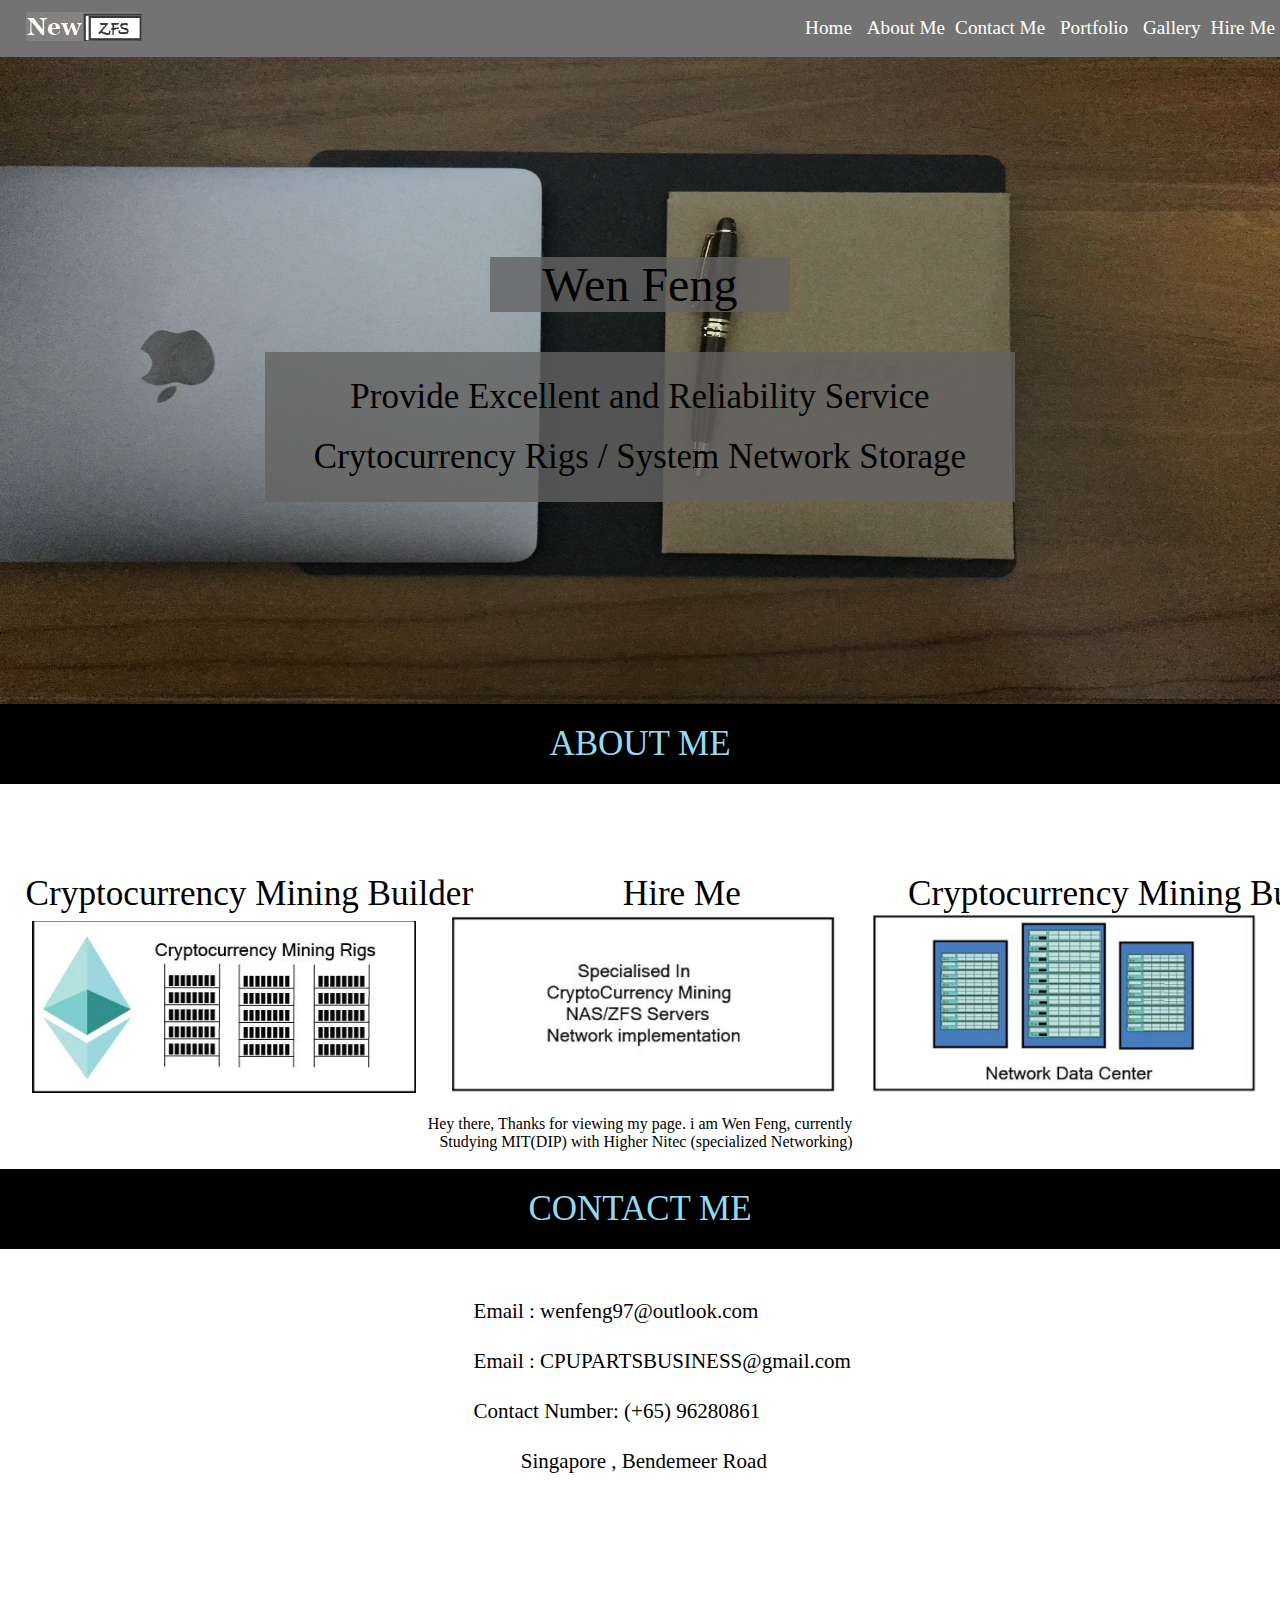
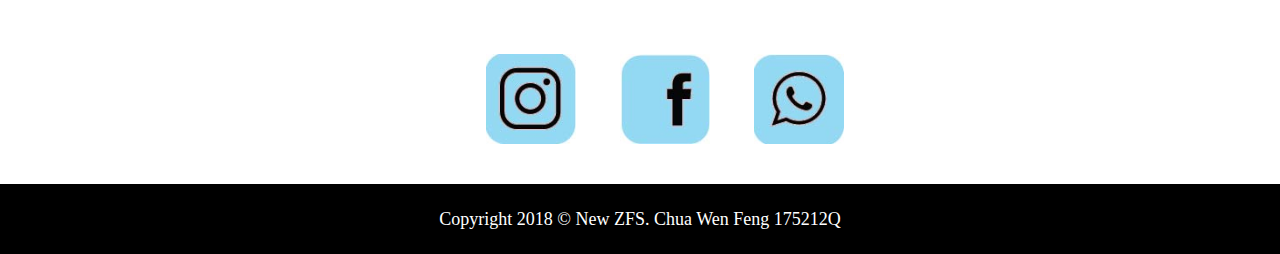
<file: index.html>
<!doctype html>
<html>
<head>
<meta charset="UTF-8">
<title>Untitled Document</title>
<link href="CSS/index.css" rel="stylesheet" type="text/css">
</head>

<body>
<div id="Header">
  <header> 
    <!--**************************************************************************
    Header starts here. It contains Logo and 6 navigation links. 
    ****************************************************************************-->
    <div id="logo"> <a href="index.html"><img src="image/Logo.jpg" alt="NewZFS" class="NewZFS"></a></div>
    <nav> <a href="index.html" title="Link">Home</a> <a href="index.html#AboutMe" title="Link">About Me</a><a href="index.html#ContactMe" title="Link">Contact Me</a> <a href="Portfolio.html" title="Link">Portfolio</a> <a href="Gallery.html" title="Link">Gallery</a><a href="Hire.html" title="Link">Hire Me</a></nav>
  </header>
    <div class="Name">
      <p>Wen Feng</p>
    </div>
    <div class="Main">
      <p> <br>
        Provide Excellent and Reliability Service</p>
      <br>
      <p> Crytocurrency Rigs / System Network Storage</p>
      <br>
    </div>
  
</div>
<section> <br>
<br>
<br>
<br>
<br>
<br><br><br>
<br>

<a name="AboutMe"></a>
  <div class="AboutMe">ABOUT ME </div>
  <br>
  <br>
  <br>
  <br>
  <br>
  <p class="AboutMeTitle">Cryptocurrency Mining Builder &nbsp;&nbsp;&nbsp;&nbsp;&nbsp;&nbsp;&nbsp;&nbsp;&nbsp;&nbsp;&nbsp;&nbsp;&nbsp;&nbsp;&nbsp;  Hire Me &nbsp;&nbsp;&nbsp;&nbsp;&nbsp;&nbsp;&nbsp;&nbsp;&nbsp;&nbsp;&nbsp;&nbsp;&nbsp;&nbsp;&nbsp;&nbsp;&nbsp;&nbsp;Cryptocurrency Mining Builder</p>
  <img class="AboutMeImg" src="image/MiningRig.jpg" alt="Mining Rigs" width="300px"  > <img class="AboutMeImg" src="image/Specialized.png" alt="Specialized in CrpytoCurrency Mining NAS/ZFS Servers Network implementation" width="300px" > <img class="AboutMeImg" src="image/NetworkData.png" alt="Mining Rigs" width="300px" > <br>
  <br>
  <p class="AboutMeText">Hey there, Thanks for viewing my page. i am Wen Feng, currently <br>
    &nbsp;&nbsp;&nbsp;Studying MIT(DIP) with Higher Nitec (specialized Networking)</p>
  <br>
</section>
<section>
<a name="ContactMe"></a>
  <div class="AboutMe">CONTACT ME</div>
  <p class="ContactMe">Email : wenfeng97@outlook.com <br>
    <br>
    Email : CPUPARTSBUSINESS@gmail.com <br>
    <br>
    Contact Number: (+65) 96280861 <br>
    <br>
    &nbsp;&nbsp;&nbsp;&nbsp;&nbsp;&nbsp;&nbsp;&nbsp; Singapore , Bendemeer Road </p>
  <br>
  <br>
  <br>
  <br>
  <br>
  <br>
  <br>
  <br>
  <br>
  <br>
  <a href=""><img src="image/Instagram.jpg" id="IG" width="90" height="90" title="Instagram" alt="IG"></a> <a href="../html-link.htm"><img src="image/Facebook.jpg" id="FB" width="90" height="90" title="Facebook" alt="Facebook"></a> <a href="../html-link.htm"><img src="image/Whatsapp.jpg" id="WA" width="90" height="90" title="Whatsapp" alt="Whatsapp"></a> <br>
  <br>
  <br>
</section>
<footer>
  <p>Copyright 2018 &copy; New ZFS. Chua Wen Feng 175212Q</p>
</footer>
</body>
</html>
</file>
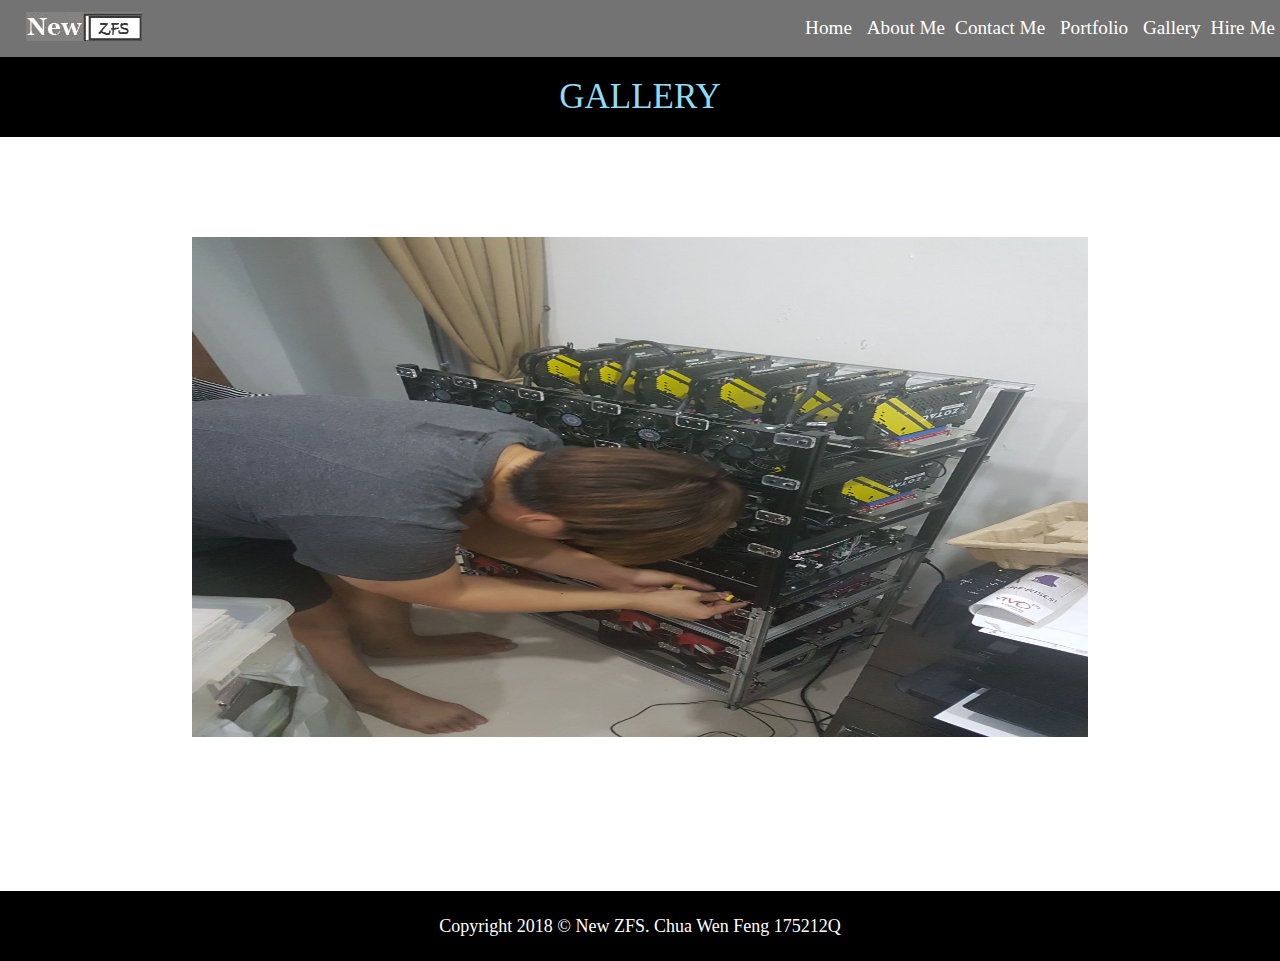
<file: Gallery.html>
<!doctype html>
<html>
<head>
<meta charset="UTF-8">
<title>Gallery</title>
<link href="CSS/All.css" rel="stylesheet" type="text/css">
</head>

<body>
	<div id="Header">
  <header> 
    <!--**************************************************************************
    Header starts here. It contains Logo and 6 navigation links. 
    ****************************************************************************-->
    <div id="logo"> <a href="index.html"><img src="image/Logo.jpg" alt="NewZFS" class="NewZFS"></a></div>
    <nav> <a href="index.html" title="Link">Home</a> <a href="index.html#AboutMe" title="Link">About Me</a><a href="index.html#ContactMe" title="Link">Contact Me</a> <a href="Portfolio.html" title="Link">Portfolio</a> <a href="Gallery.html" title="Link">Gallery</a><a href="Hire.html" title="Link">Hire Me</a></nav>
  </header>
<div class="AboutMe">GALLERY</div>
		<br><br>
	</div>
	<div id="bannerImage">
      <img class="mySlides" src="image/Building.jpg" alt="Building">
      <img class="mySlides" src="image/Ethereum.jpg" alt="ethereum">
		<img class="mySlides" src="image/GTX1070NiceHash.jpg" alt="GTX1070NiceHash">
		<img class="mySlides" src="image/ReadyToMine.jpg" alt="ReadyToMine">
		<img class="mySlides" src="image/NiceHash.jpg" alt="NiceHash">
      </div>
	
	<br><br><br><br><br>
<footer>
  <p>Copyright 2018 &copy; New ZFS. Chua Wen Feng 175212Q</p>
</footer>
	
<script>
var myIndex = 0;
slide();

function slide() {
    var i;
    var x = document.getElementsByClassName("mySlides");
    for (i = 0; i < x.length; i++) {
       x[i].style.display = "none";  
    }
    myIndex++;
    if (myIndex > x.length) {myIndex = 1}    
    x[myIndex-1].style.display = "block";  
    setTimeout(slide, 2500); // Change image every 2.5 seconds
}
</script>
</body>
</html>
</file>
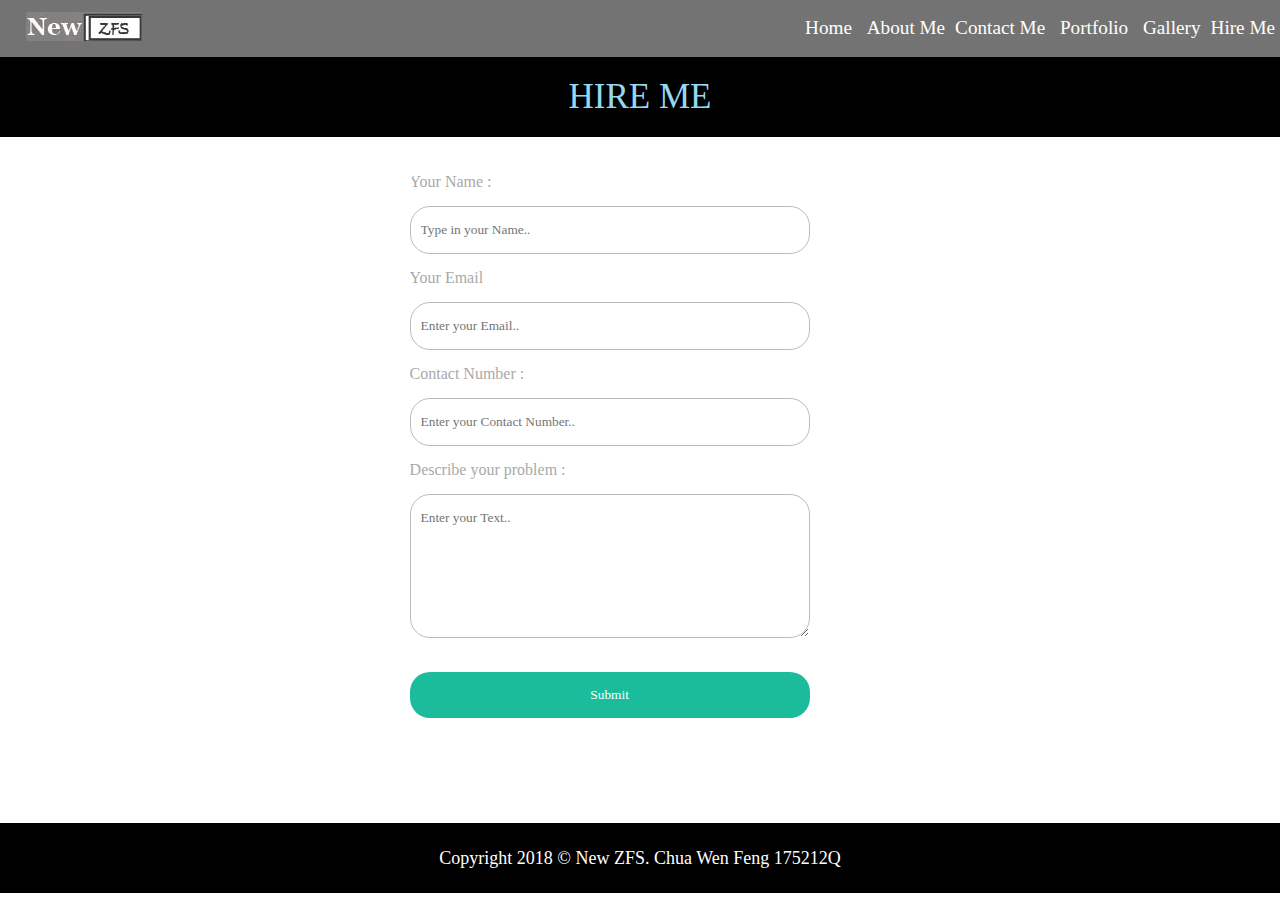
<file: Hire.html>
<!doctype html>
<html>
<head>
<meta charset="UTF-8">
<title>HireMe</title>
<link href="CSS/All.css" rel="stylesheet" type="text/css">
</head>

<body>
<div id="Header">
  <header> 
    <!--**************************************************************************
    Header starts here. It contains Logo and 6 navigation links. 
    ****************************************************************************-->
    <div id="logo"> <a href="index.html"><img src="image/Logo.jpg" alt="NewZFS" class="NewZFS"></a></div>
    <nav> <a href="index.html" title="Link">Home</a> <a href="index.html#AboutMe" title="Link">About Me</a><a href="index.html#ContactMe" title="Link">Contact Me</a> <a href="Portfolio.html" title="Link">Portfolio</a> <a href="Gallery.html" title="Link">Gallery</a><a href="Hire.html" title="Link">Hire Me</a></nav>
  </header>
<div class="AboutMe">HIRE ME</div><br><br>
	</div>
	
	<form id="theform" method="post" action="http://qna.nyp.edu.sg/EG1744/Form/processForm.php" onsubmit="popup()" target="_blank" >

  <label for="username">Your Name : </label>
  <input type="text" id="Name" name="yourname" placeholder="Type in your Name.. " autocomplete="off" required />

  <label for="text">Your Email</label>
  <input type="email" id="Email" name="Email" placeholder="Enter your Email.." autocomplete="off" required />	
		
  <label for="text">Contact Number : </label>
  <input type="tel" id="Phone" name="ContactNumber" placeholder="Enter your Contact Number.." autocomplete="off" required />
  <label for="text">Describe your problem : </label>
	<textarea name="feedback" rows="7" cols="115" placeholder="Enter your Text.." required ></textarea>

  <input type="submit" value="Submit" />

</form>
	
	<br><br><br><br><br>
<footer>
  <p>Copyright 2018 &copy; New ZFS. Chua Wen Feng 175212Q</p>
</footer>

	<script>
	function popup(){
		var x1=document.getElementById('Name').value;
		alert( x1 + " , Thank you for your message. It has been sent. ")
	}
	</script>
</body>
</html>
</file>
<file: CSS/index.css>
@charset "UTF-8";
* {
    margin: 0;
    padding: 0;
    font-family: "Microsoft Sans Serif";
}
body {
	
    background-image: url(../image/background.JPG);
    background-size: 100% 41%;
    background-repeat: no-repeat;
}
#Header header {
    /*Header */
    background-color: #737373;
    overflow: auto;
}
#Header header #logo {
    /* Company Logo text */
    width: 30%;
    float: left;
    padding-left: 2%;
    padding-top: 12px;
    padding-bottom: 12px;
}
#Header header nav {/*Nav bar containing links in header */;
    float: right;
    margin-top: 17px;
    font-size: 1.2em;
    color : #FFFFFF;
    color : rgb(255, 255, 255);
}
header nav a {
    /* Links in header */
    text-align: center;
    padding: 5px 5px;
    margin: 20px 0 0;
    color: #FFFFFF;
    text-decoration: none;
}
header nav a:visted {
 text-decoration: none;
}

.Name{
	text-align: center;
    color : #010101;
    color : rgb(1, 1, 1);
    font-size: 48px;
    background-color: rgba(100,99,99,0.80);
    width: 300px;
    margin: auto;
	margin-top: 200px;
}
.Main {
    text-align: center;
    color : #010101;
    color : rgb(1, 1, 1);
    font-size: 35px;
    background-color: rgba(100,99,99,0.80);
    width: 750px;
    margin: 40px auto;
	line-height: 30px;
}
.AboutMe {
    text-align: center;
    color : #94D9F2;
    font-size: 35px;
    background-color: #000000;
    height: 80px;
    line-height: 80px;
}
.AboutMeTitle {
    margin-left: 2%;
    font-size: 2.2em;
    width: 1440px;
}
.AboutMeImg {
    margin-left: 2.5%;
    width: 30%;
}
.AboutMeText {
    text-align: center;
}
.ContactMe {
    margin-top: 50px;
    margin-left: 37%;
    font-size: 21px;
}
#IG{
	margin-left: 38%;
}
#FB{
	padding-left: 40px;
}
#WA{
	padding-left: 40px;

}

footer {
    background-color: #000000;
    height: 70px;
	width: 100%;
}
footer p {
    text-align: center;
    line-height: 70px;
	font-family: "Myriad Pro";
	font-size: 18px;
	color: #FFFFFF;
}
</file>
<file: CSS/All.css>
@charset "UTF-8";
* {
    margin: 0;
    padding: 0;
    font-family: "Microsoft Sans Serif";
}
#Header header {
    /*Header */
    background-color: #737373;
    overflow: auto;
}
#Header header #logo {
    /* Company Logo text */
    width: 30%;
    float: left;
    padding-left: 2%;
    padding-top: 12px;
    padding-bottom: 12px;
}
#Header header nav {/*Nav bar containing links in header */;
    float: right;
    margin-top: 17px;
    font-size: 1.2em;
    color : #FFFFFF;
    color : rgb(255, 255, 255);
}
header nav a {
    /* Links in header */
    text-align: center;
    padding: 5px 5px;
    margin: 20px 0 0;
    color: #FFFFFF;
    text-decoration: none;
}
header nav a:visted {
 text-decoration: none;
}
footer {
    background-color: #000000;
    height: 70px;
    width: 100%;
}
footer p {
    text-align: center;
    line-height: 70px;
    font-family: "Myriad Pro";
    font-size: 18px;
    color: #FFFFFF;
}
.AboutMeImg {
    margin-left: 2.5%;
    width: 30%;
    border: #000000 solid 1px;
}
.AboutMeTitle {
    margin-left: 2%;
    font-size: 2.2em;
    width: 1440px;
}
h2 {
    font-family: "Microsoft Sans Serif";
    text-align: center;
    font-size: 35px;
}
.AboutMe {
    text-align: center;
    color : #94D9F2;
    font-size: 35px;
    background-color: #000000;
    height: 80px;
    line-height: 80px;
}
#bannerImage {
    width: 70%;
    background-color: rgba(208,207,207,1.00);
    margin: 5% auto;
}
#bannerImage .mySlides {
    width: 100%;
    height: 500px;
}
form {
    margin-left: 32%;
    width: 400px;
    height: auto;
    overflow: hidden;
    background: white;
    border-radius: 10px;
}
form label {
    font-size: 16px;
    color: darkgray;
    cursor: pointer;
}
form label, form input {
    float: left;
    clear: both;
}
form input {
    margin: 15px 0;
    padding: 15px 10px;
    width: 100%;
    outline: none;
    border: 1px solid #bbb;
    border-radius: 20px;
    display: inline-block;
    -webkit-box-sizing: border-box;
    -moz-box-sizing: border-box;
    box-sizing: border-box;
    -webkit-transition: 0.2s ease all;
    -moz-transition: 0.2s ease all;
    -ms-transition: 0.2s ease all;
    -o-transition: 0.2s ease all;
    transition: 0.2s ease all;
}
form textarea {
    margin: 15px 0;
    padding: 15px 10px;
    width: 100%;
    outline: none;
    border: 1px solid #bbb;
    border-radius: 20px;
    display: inline-block;
    -webkit-box-sizing: border-box;
    -moz-box-sizing: border-box;
    box-sizing: border-box;
    -webkit-transition: 0.2s ease all;
    -moz-transition: 0.2s ease all;
    -ms-transition: 0.2s ease all;
    -o-transition: 0.2s ease all;
    transition: 0.2s ease all;
}
input[type=submit] {
    padding: 15px auto;
    width: 100%;
    background: #1abc9c;
    border: none;
    color: white;
    cursor: pointer;
    display: inline-block;
    float: right;
    clear: right;
    -webkit-transition: 0.2s ease all;
    -moz-transition: 0.2s ease all;
    -ms-transition: 0.2s ease all;
    -o-transition: 0.2s ease all;
    transition: 0.2s ease all;
}
input[type=submit]:hover {
    opacity: 0.8;
}
input[type="submit"]:active {
    opacity: 0.4;
}
</file>
